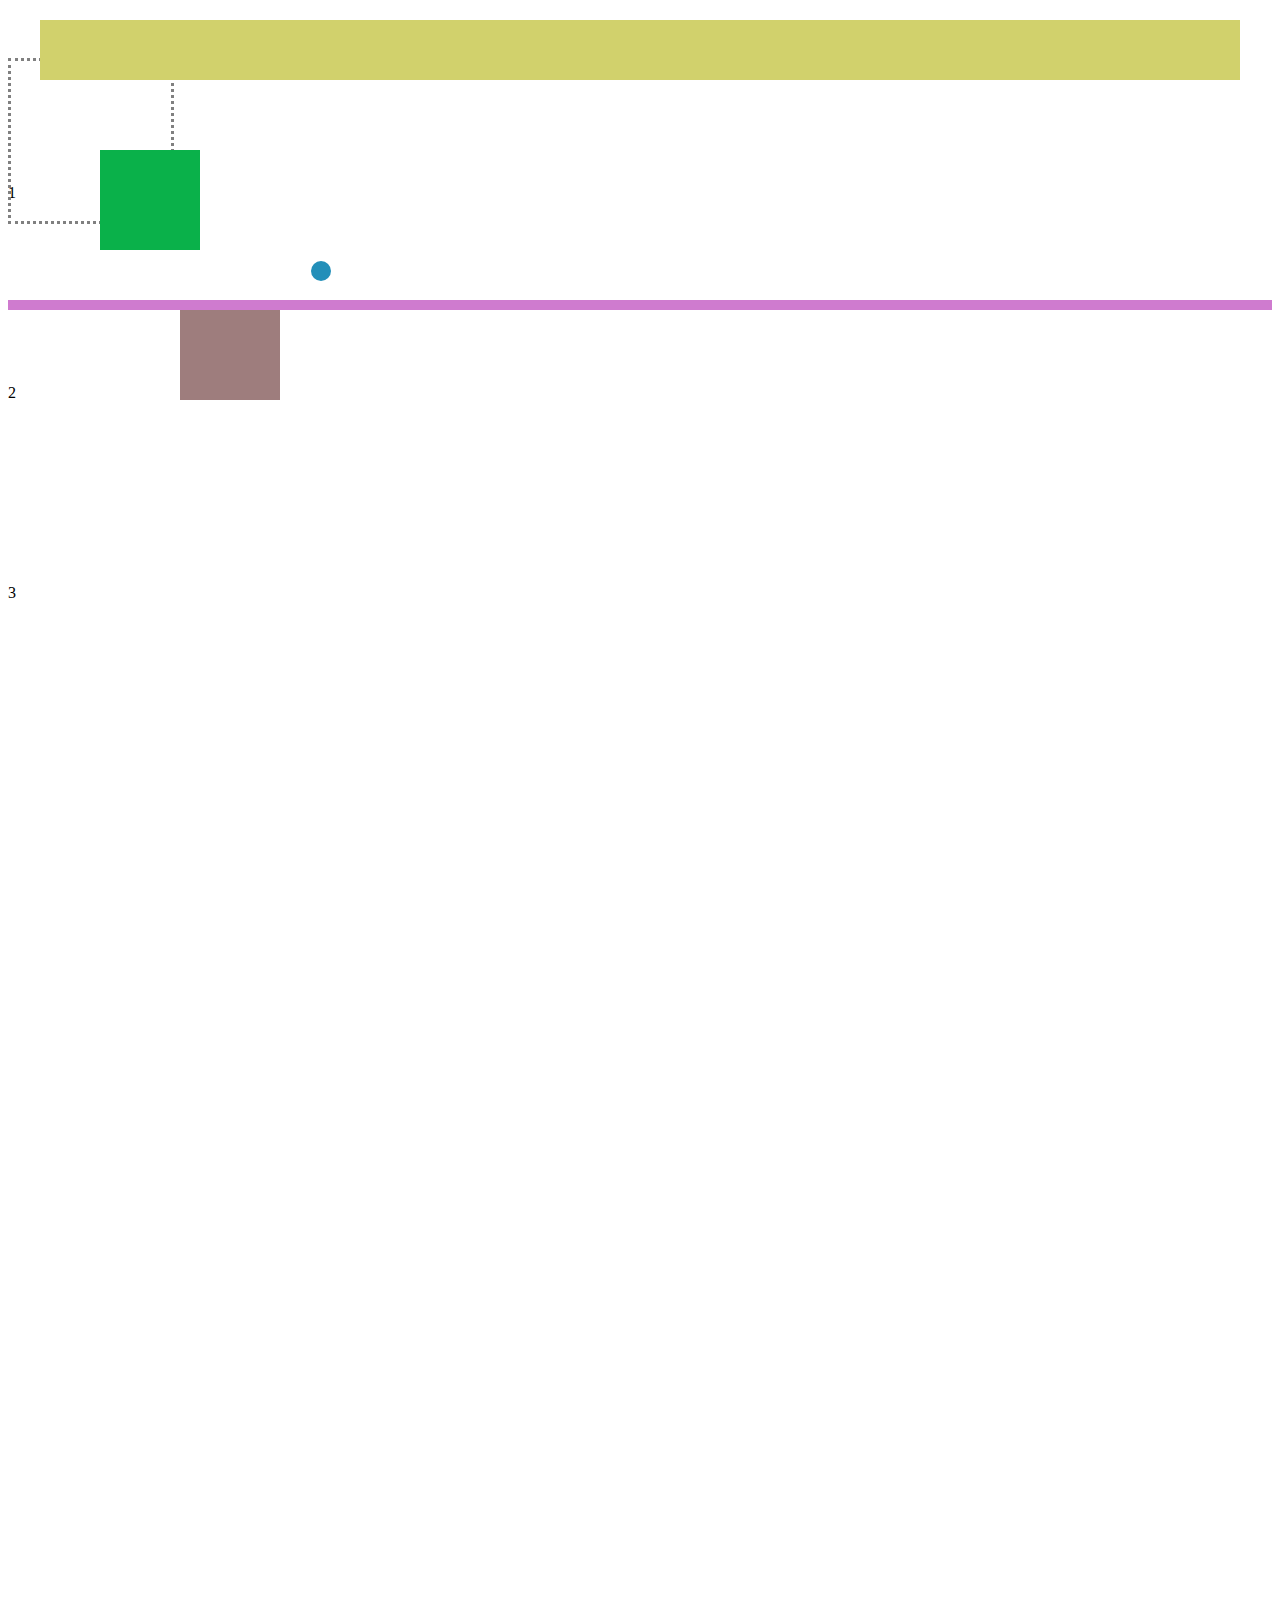
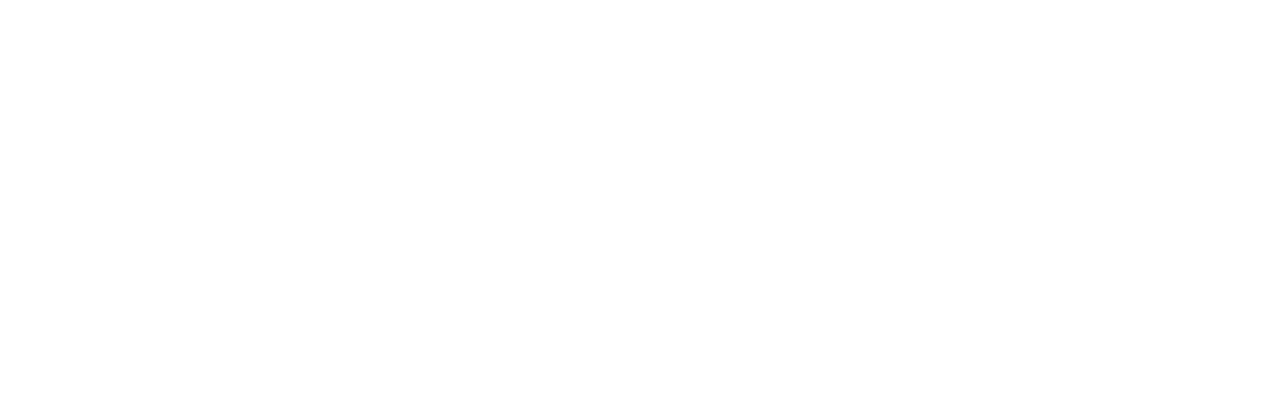
<file: lesson3.1.html>
<!DOCTYPE html>
<html lang="en">
<head>
    <meta charset="UTF-8">
    <meta http-equiv="X-UA-Compatible" content="IE=edge">
    <meta name="viewport" content="width=device-width, initial-scale=1.0">
    <title>Document</title>
    <link rel="stylesheet" href="style3.css">
    
</head>
<body>
    <div id="absolute"></div>
    <div id="absolute2"></div>

    <!--меняем точку отсчета absolute3 относительно block-->
    <div id="block">
        <div id="absolute3"></div>
    </div>

    <div id="fixed"></div>

    <div id="sticky"></div>

    <div id="sticky1">
        <div>1</div>
        <div>2</div>
        <div>3</div>
    </div>

   
    
</body>
</html>
</file>
<file: style3.css>
#absolute {
    height: 100px; /* по умолчанию 0px*/
    width: 100px; /* по умолчанию 0px*/
    background: rgb(10, 177, 74);/* по умолчанию прозрачный*/
    position: absolute;
    /*top, botton, left, right (сверху снизу слева справа)*/
    top: 150px;
    left: 100px;
    right: 100px;
    bottom: 50px;
    z-index: 20;/* по умолчанию 0*/

}

#absolute2 {
    height: 100px; /* по умолчанию 0px*/
    width: 100px; /* по умолчанию 0px*/
    background: rgb(158, 125, 125);
   
    position: absolute;

    top: 300px;
    left: 180px;
    z-index: 21;
}
/*полоса прокрутки*/
body {
    height: 2000px;
}
#block {
    top: 50px;
    height: 160px; /* по умолчанию 0px*/
    width: 160px; /* по умолчанию 0px*/
    border: 3px dotted gray;
    position: relative;
}
#absolute3 {
    height: 20px; /* по умолчанию 0px*/
    width: 20px; /* по умолчанию 0px*/
    background: rgb(35, 143, 185);
    position: absolute;
    top: 200px;
    left: 300px;
    border-radius: 50%;
    animation-name: test;
    animation-duration: 5s;
    animation-iteration-count: infinite;
    animation-delay: 1s;
    z-index: 30;
}

#fixed {
    height: 60px; /* по умолчанию 0px*/
    
    top: 20px;
    left: 40px;
    right: 40px;
    background: rgb(209, 209, 108);
    z-index: 22;
    position: fixed;
}
#sticky {
    height: 10px; /* по умолчанию 0px*/
    top: 300px;
    left: 40px;
    right: 40px;

    background: rgb(207, 123, 207);
    z-index: 23;
    position: sticky;
    display: flex;
    flex-direction: column-reverse;
    flex-direction: column;
    flex-direction: row;
    flex-direction: row-reverse;
}
 #sticky1>div {
    background: rgb(194, 9, 9);
    width: 200px;
    height: 200px;
    z-index: 25;


    /* цвета в css:
  1. название на английском языке*/
  background: brown;
  /*2. в 16-тиричном виде*/
  background: #112233;
  /*3. используя псевдофункции*/
  background: rgb(128, 0, 255);
  background: rgba(128,0,255,0.5);/*с прозрачностью*/
  /*заливка картинкой*/
  background: url('https://avatarko.ru/img/kartinka/1/Crazy_Frog.jpg')no-repeat;
  background-size: 200px 300px;

 }
  /*создаем анимацию*/
  @keyframes test {
    0%{
    height: 20px; 
    width: 20px; 
    }
    10%{
        height: 30px; 
        width: 30px; 
        }
    40%{
        right: 50px;
        height: 50px; 
        width: 50px; 
            }
    40%{
        right: 50px;
        height:70px; 
        width:70px; 
                    }   
    60%{
        background: red;
    } 
    80%{
        border-radius: 30%;
    }  
    100%{
        right: 0;
        left: 10px;
        border-radius: 0;
    }                  




  }
  /*медиазапросы screen spech print all*/
  @media all and (max-width:500px){
    body{
        background: blue;
    }

  }

  @media screen and (max-width:1000px) and (max-width:800px){
    body{
        background: green;
    }
  }
  @media print{
    * {font-size: 68px;}
  }
</file>
